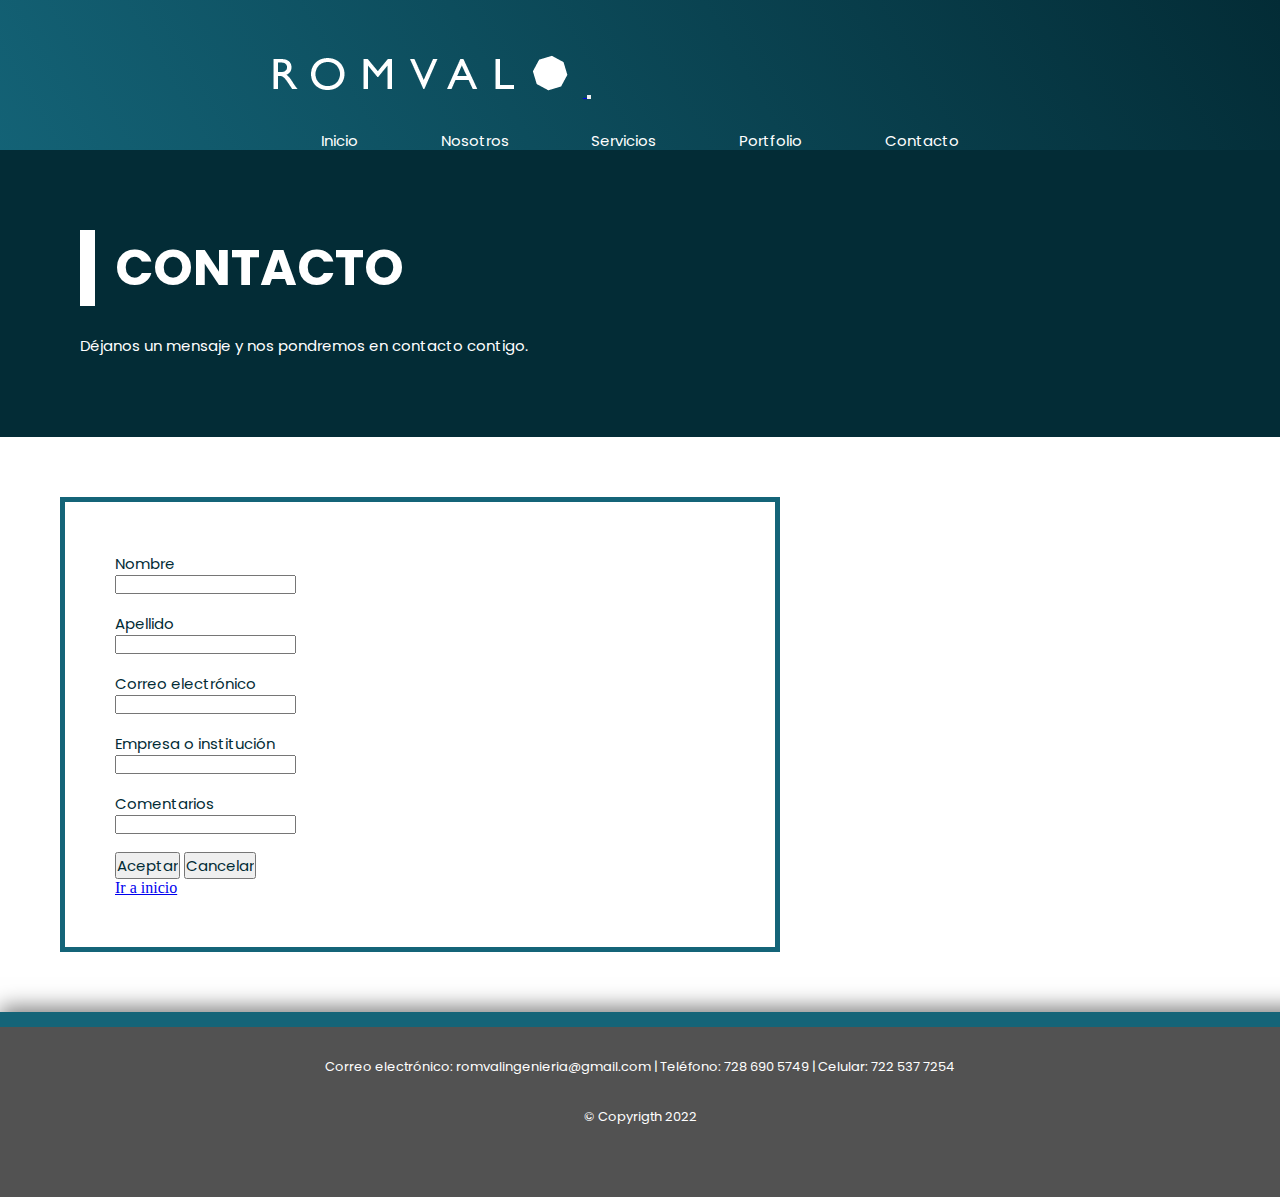
<file: pages/contacto.html>
<!DOCTYPE html>
<html lang="es">
<head>
    <meta charset="UTF-8">
    <link rel="preconnect" href="https://fonts.googleapis.com">
    <link rel="preconnect" href="https://fonts.gstatic.com" crossorigin>
    <!-- CSS only -->
    <link href="https://cdn.jsdelivr.net/npm/bootstrap@5.2.0/dist/css/bootstrap.min.css" rel="stylesheet" integrity="sha384-gH2yIJqKdNHPEq0n4Mqa/HGKIhSkIHeL5AyhkYV8i59U5AR6csBvApHHNl/vI1Bx" crossorigin="anonymous">
    <!-- styles -->
    <link rel="stylesheet" href="../styles/styles.css">
    <link href="https://fonts.googleapis.com/css2?family=Poppins:ital,wght@0,100;0,200;0,300;0,400;0,500;0,600;0,700;0,800;0,900;1,100;1,200;1,300;1,400;1,500;1,600;1,700;1,800;1,900&display=swap" rel="stylesheet">
    <meta http-equiv="X-UA-Compatible" content="IE=edge">
    <meta name="viewport" content="width=device-width, initial-scale=1.0">
    <title>Contacto</title>
</head>
<body class="contenedor">
    <header>
        <nav class="navbar navbar-expand-lg cabecera" style="background-color: rgb(20, 100, 120);">
            <div class="container-fluid">
                <a class="navbar-brand" href="../index.html">
                    <img src="../images/logo_romval.png" alt="">
                </a>
                <button class="navbar-toggler" type="button" data-bs-toggle="collapse" data-bs-target="#navbarNav" aria-controls="navbarNav" aria-expanded="false" aria-label="Toggle navigation">
                    <span class="navbar-toggler-icon"></span>
                </button>
                <div class="collapse navbar-collapse" id="navbarNav">
                    <ul class="navbar-nav ms-auto mb-2 mb-lg">
                    <li class="nav-item">
                        <a class="nav-link" aria-current="page" href="../index.html">Inicio</a>
                    </li>
                    <li class="nav-item">
                        <a class="nav-link" href="../pages/nosotros.html">Nosotros</a>
                    </li>
                    <li class="nav-item">
                        <a class="nav-link" href="../pages/servicios.html">Servicios</a>
                    </li>
                    <li class="nav-item">
                        <a class="nav-link" href="../pages/portfolio.html">Portfolio</a>
                    </li>
                    <li class="nav-item">
                        <a class="nav-link active" href="../pages/contacto.html">Contacto</a>
                    </li>
                    </ul>
                </div>
            </div>
        </nav>
    </header>
    <main class="main">
        <section class="contacto">
            <article>
                <h1 class="contacto__titulo">CONTACTO</h1>
                <br />
                <p class="contacto__texto">Déjanos un mensaje y nos pondremos en contacto contigo.</p> 
            </article>
        </section>
        <div class="formulario">
            <form>
                <label class="texto__formulario">Nombre</label>
                <br />
                <input type="text">
                <br />
                <br />
                <label class="texto__formulario">Apellido</label>
                <br />
                <input type="text">
                <br />
                <br />
                <label class="texto__formulario">Correo electrónico</label>
                <br />
                <input type="email">
                <br />
                <br />
                <label class="texto__formulario">Empresa o institución</label>
                <br />
                <input type="text">
                <br />
                <br />
                <label class="texto__formulario" for="comentarios">Comentarios</label>
                <br />
                <input type="text">
                <br />
                <br />
                <input class="texto__formulario" type="submit" value="Aceptar">
                <input class="texto__formulario" type="reset" value="Cancelar">
            </form>
            <a class="texto_formulario" href="./index.html">Ir a inicio</a>
        </div>    
    </main>
    <footer class="footer">
        <p class="pie__pagina">Correo electrónico: romvalingenieria@gmail.com | Teléfono: 728 690 5749 | Celular: 722 537 7254</p>
        <p class="pie__pagina">© Copyrigth 2022</p>
    </footer>
    <!-- JavaScript Bundle with Popper -->
    <script src="https://cdn.jsdelivr.net/npm/bootstrap@5.2.0/dist/js/bootstrap.bundle.min.js" integrity="sha384-A3rJD856KowSb7dwlZdYEkO39Gagi7vIsF0jrRAoQmDKKtQBHUuLZ9AsSv4jD4Xa" crossorigin="anonymous"></script>
</body>
</html>
</file>
<file: styles/styles.css>
* {
  margin: 0;
  padding: 0;
}

.contenedor {
  display: grid;
  grid-template-areas: "cabecera" "main" "footer";
  grid-template-columns: 100%;
  grid-template-rows: 160px auto 180px;
}
.contenedor .cabecera {
  display: flex;
  grid-area: cabecera;
  background-image: linear-gradient(60deg, rgb(20, 100, 120), rgb(3, 44, 54));
  justify-content: space-around;
  align-items: center;
  flex-wrap: wrap;
}
.contenedor .main {
  grid-area: main;
}
.contenedor .footer {
  grid-area: footer;
}

@media screen and (max-width: 400px) {
  .contenedor {
    grid-template-areas: "cabecera" "main" "footer";
    grid-template-columns: 100%;
    grid-template-rows: auto auto 100px;
    background-color: rgb(196, 196, 196);
  }
  .cabecera {
    background-color: rgb(37, 37, 52);
  }
}
@media screen and (min-width: 768px) {
  .contenedor {
    grid-template-areas: "cabecera" "main" "footer";
    grid-template-columns: 100%;
    grid-template-rows: 150px auto 120px;
  }
}
.navbar {
  height: 150px;
  padding: 40px;
  background-image: linear-gradient(120deg, rgb(20, 100, 120), rgb(7, 43, 52));
}

.nav-item {
  font-family: poppins, sans-serif;
  font-style: normal;
  font-size: 15px;
}

.nav-link {
  color: #FFFFFF;
}

header nav {
  display: flex;
}
header nav ul {
  display: flex;
  list-style-type: none;
  height: 50px;
  width: 720px;
  padding: 15px;
  justify-content: space-around;
  align-items: center;
}
header nav ul li {
  display: inline;
  flex-wrap: wrap;
  font-family: poppins, sans-serif;
  font-size: 15px;
  font-style: normal;
  text-align: center;
  padding: 10px;
  align-items: center;
}
header nav ul li a {
  color: #FFFFFF;
  text-decoration: none;
}
header nav ul li a:hover {
  color: rgb(37, 37, 52);
}

.home {
  font-family: poppins, sans-serif;
  color: #FFFFFF;
}

.intro {
  display: flex;
  justify-content: space-around;
  flex-wrap: wrap;
  margin: 50px;
}
.intro .card__intro {
  width: 500px;
  height: 650px;
}
.intro .card__intro:hover {
  box-shadow: 0 20px 20px rgba(0, 0, 0, 0.2);
}
.intro .card__intro .imagen {
  height: 50%;
  width: 100%;
}
.intro .card__intro .imagen__inicio {
  height: 100%;
  width: 100%;
}
.intro .card__intro .cuerpo__intro {
  padding: 5px;
}
.intro .card__caso {
  width: 500px;
  height: 350px;
  transition: height 2s;
  -webkit-animation-name: animaciones;
          animation-name: animaciones;
  -webkit-animation-duration: 3s;
          animation-duration: 3s;
  -webkit-animation-timing-function: ease-in;
          animation-timing-function: ease-in;
  -webkit-animation-iteration-count: infinite;
          animation-iteration-count: infinite;
}
.intro .card__caso:hover {
  box-shadow: 0 20px 20px rgba(0, 0, 0, 0.2);
  height: 380px;
}
@-webkit-keyframes animaciones {
  0% {
    background-color: rgb(82, 82, 82);
  }
  25% {
    background-color: rgb(37, 37, 52);
  }
  50% {
    background-color: rgb(3, 44, 54);
  }
  75% {
    background-color: rgb(20, 100, 120);
  }
  100% {
    background-color: rgb(82, 82, 82);
  }
}
@keyframes animaciones {
  0% {
    background-color: rgb(82, 82, 82);
  }
  25% {
    background-color: rgb(37, 37, 52);
  }
  50% {
    background-color: rgb(3, 44, 54);
  }
  75% {
    background-color: rgb(20, 100, 120);
  }
  100% {
    background-color: rgb(82, 82, 82);
  }
}
.intro .card__caso .imagen__caso {
  height: 70%;
  width: 100%;
}
.intro .card__caso .intro__caso {
  color: rgb(196, 196, 196);
  font-family: poppins, sans-serif;
  font-style: ExtraBold;
  font-size: 30px;
  padding-left: 15px;
  margin-top: 10px;
}

.intro__somos {
  border-left: solid 12px rgb(82, 82, 82);
  padding-left: 15px;
  margin-left: 10px;
  margin-top: 10px;
}

.intro__somos__texto {
  color: rgb(82, 82, 82);
  font-family: poppins, sans-serif;
  font-style: ExtraLight;
  font-size: 13px;
  text-align: justify;
  -moz-text-align-last: left;
       text-align-last: left;
  margin-left: 40px;
  margin-right: 20px;
  margin-top: 10px;
}

/* nosotros */
.nosotros {
  margin-top: 50px;
  margin-bottom: 50px;
}
.nosotros .imagen__nosotros {
  height: 100%;
  width: 100%;
  box-shadow: 0 20px 20px rgba(0, 0, 0, 0.2);
}

.card__nosotros {
  width: 500px;
  height: 300px;
}
.card__nosotros .cuerpo__intro {
  padding: 5px;
}

.mision {
  background-color: rgb(82, 82, 82);
  margin: 30px;
  padding: 60px;
  transition: height 2s;
  -webkit-animation-name: animaciones;
          animation-name: animaciones;
  -webkit-animation-duration: 3s;
          animation-duration: 3s;
  -webkit-animation-timing-function: ease-in;
          animation-timing-function: ease-in;
  -webkit-animation-iteration-count: infinite;
          animation-iteration-count: infinite;
}
.mision .intro__nosotros__mision {
  color: #FFFFFF;
  font-family: poppins, sans-serif;
  font-style: ExtraBold;
  font-size: 35px;
  margin-top: 20px;
}
.mision .intro__nosotros__texto {
  color: #FFFFFF;
  font-family: poppins, sans-serif;
  font-style: light;
  font-size: 14px;
  text-align: justify;
  -moz-text-align-last: left;
       text-align-last: left;
}

/* servicios */
.imagen__servicios {
  height: 100%;
  width: 100%;
}
.imagen__servicios .imagen__servicio {
  height: 60%;
  width: 100%;
}

.imagen__inicio {
  height: 100%;
  width: 100%;
}

.card__servicios {
  width: 600px;
  height: 650px;
  margin-top: 20px;
}
.card__servicios:hover {
  box-shadow: 0 20px 20px rgba(0, 0, 0, 0.2);
}

.servicios {
  border-bottom: rgb(82, 82, 82);
  padding: 30px;
}

.servicios__titulo {
  color: rgb(20, 100, 120);
  font-family: poppins, sans-serif;
  font-style: ExtraBold;
  font-size: 60px;
  text-align: center;
}

.servicios__texto {
  color: rgb(82, 82, 82);
  font-family: poppins, sans-serif;
  font-style: ExtraLight;
  font-size: 13px;
  text-align: center;
  -moz-text-align-last: center;
       text-align-last: center;
  margin-left: 50px;
  margin-right: 50px;
}

.servicios__ejemplo {
  margin: 50px;
  border: solid 3px rgb(82, 82, 82);
  border-color: rgb(82, 82, 82);
  padding: 60px;
}

.titulo__servicio {
  color: rgb(20, 100, 120);
  font-family: poppins, sans-serif;
  font-style: Bold;
  font-size: 30px;
}

.texto__servicio {
  color: rgb(37, 37, 52);
  border-left: solid 2px rgb(20, 100, 120);
  font-family: poppins, sans-serif;
  font-style: normal;
  font-size: 14px;
  text-align: justify;
  -moz-text-align-last: left;
       text-align-last: left;
  padding-left: 25px;
}

/* portfolio */
.portfolio {
  background-color: rgb(3, 44, 54);
  margin: 0;
  padding: 50px;
}
.portfolio .imagen__portfolio {
  width: 50%;
  height: 50%;
}
.portfolio .portfolio__titulo {
  color: rgb(20, 100, 120);
  border-top: #FFFFFF solid 1px;
  font-family: poppins, sans-serif;
  font-style: ExtraBold;
  font-size: 60px;
  text-align: center;
}
.portfolio .portfolio__texto {
  color: #FFFFFF;
  font-family: poppins, sans-serif;
  font-style: ExtraLight;
  font-size: 15px;
  text-align: center;
  -moz-text-align-last: center;
       text-align-last: center;
  margin-left: 100px;
  margin-right: 100px;
  margin-bottom: 30px;
}
.portfolio .portfolio__proyecto {
  border: solid #FFFFFF 3px;
  padding: 50px;
}
.portfolio .portfolio__proyecto .titulo__proyecto {
  color: #FFFFFF;
  font-family: poppins, sans-serif;
  font-style: normal;
  font-size: 45px;
}
.portfolio .portfolio__proyecto .texto__proyecto {
  color: #FFFFFF;
  font-family: poppins, sans-serif;
  font-style: normal;
  font-size: 15px;
  margin-top: 10px;
}

/*contacto*/
.contacto {
  background-color: rgb(3, 44, 54);
  padding: 80px;
  transition: height 2s;
  -webkit-animation-name: animaciones;
          animation-name: animaciones;
  -webkit-animation-duration: 3s;
          animation-duration: 3s;
  -webkit-animation-timing-function: ease-in;
          animation-timing-function: ease-in;
  -webkit-animation-iteration-count: infinite;
          animation-iteration-count: infinite;
}
@keyframes animaciones {
  0% {
    background-color: rgb(82, 82, 82);
  }
  25% {
    background-color: rgb(37, 37, 52);
  }
  50% {
    background-color: rgb(3, 44, 54);
  }
  75% {
    background-color: rgb(20, 100, 120);
  }
  100% {
    background-color: rgb(82, 82, 82);
  }
}
.contacto .contacto__titulo {
  color: #FFFFFF;
  border-left: #FFFFFF solid 15px;
  font-family: poppins, sans-serif;
  font-style: ExtraBold;
  font-size: 50px;
  padding-left: 20px;
}
.contacto .contacto__texto {
  color: #FFFFFF;
  font-family: poppins, sans-serif;
  font-style: normal;
  font-size: 15px;
  margin-top: 10px;
}

.formulario {
  border: solid rgb(20, 100, 120) 5px;
  margin: 60px;
  margin-right: 500px;
  padding: 50px;
}
.formulario .texto__formulario {
  color: rgb(3, 44, 54);
  font-family: poppins, sans-serif;
  font-style: bold;
  font-size: 15px;
}

.footer {
  grid-area: footer;
  background-color: rgb(82, 82, 82);
  border-top: solid 15px rgb(20, 100, 120);
  box-shadow: 20px 15px 20px 20px rgba(0, 0, 0, 0.5);
  height: 170px;
  align-items: center;
}
.footer .pie__pagina {
  color: #FFFFFF;
  font-family: poppins, sans-serif;
  font-style: ExtraLight;
  font-size: 13px;
  text-align: center;
  padding-top: 30px;
}

.intro__somos {
  font-family: poppins, sans-serif;
  font-style: ExtraBold;
  font-size: 40px;
  color: rgb(20, 100, 120);
}

.mision {
  display: flex;
  justify-content: space-around;
  flex-wrap: wrap;
  align-items: center;
}

.nosotros {
  display: flex;
  justify-content: space-evenly;
  flex-wrap: wrap;
}/*# sourceMappingURL=styles.css.map */
</file>
